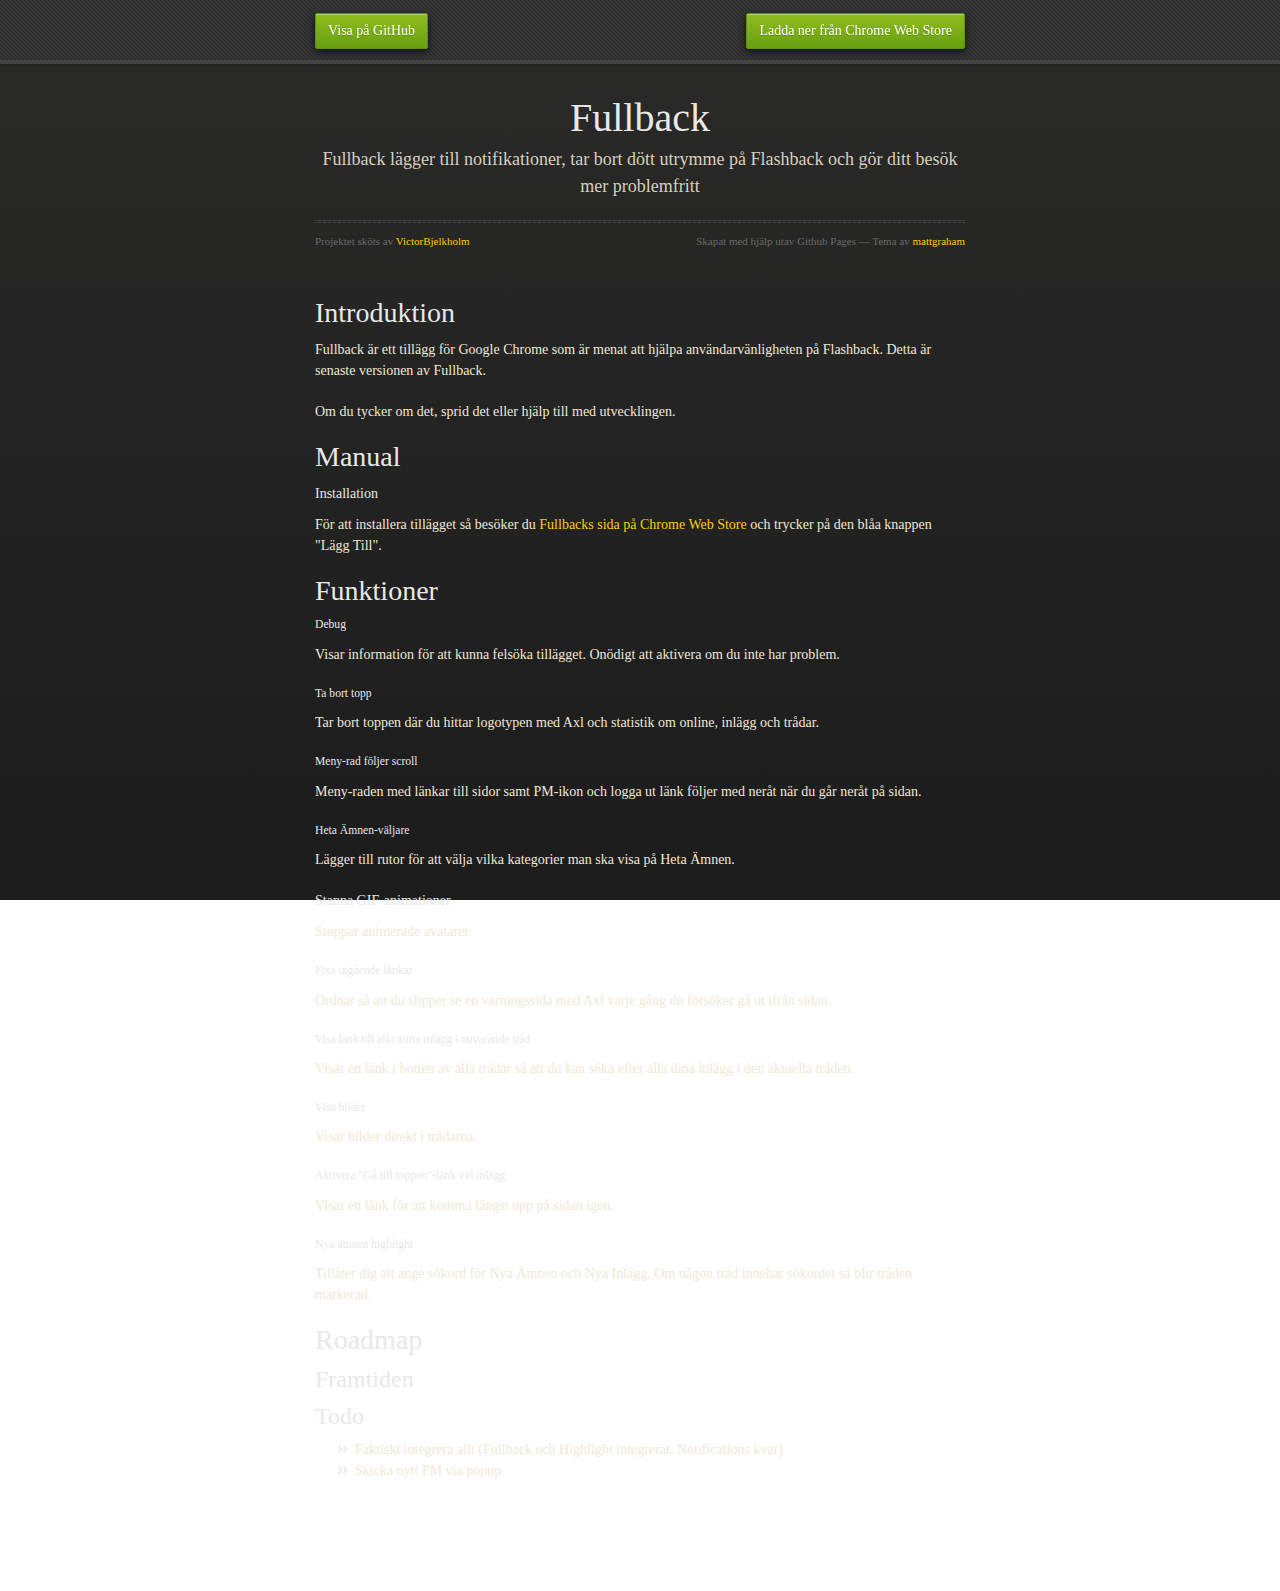
<file: index.html>
<!doctype html>
<html>
  <head>
    <meta charset="utf-8">
    <meta http-equiv="X-UA-Compatible" content="chrome=1">
    <title>Fullback by VictorBjelkholm</title>
    <link rel="stylesheet" href="stylesheets/styles.css">
    <link rel="stylesheet" href="stylesheets/pygment_trac.css">
    <script src="https://ajax.googleapis.com/ajax/libs/jquery/1.7.1/jquery.min.js"></script>
    <script src="javascripts/respond.js"></script>
    <!--[if lt IE 9]>
      <script src="//html5shiv.googlecode.com/svn/trunk/html5.js"></script>
    <![endif]-->
    <!--[if lt IE 8]>
    <link rel="stylesheet" href="stylesheets/ie.css">
    <![endif]-->
    <meta name="viewport" content="width=device-width, initial-scale=1, user-scalable=no">

  </head>
  <body>
      <div id="header">
        <nav>
          <li class="fork"><a href="https://github.com/VictorBjelkholm/Fullback">Visa på GitHub</a></li>
          <li class="downloads"><a href="https://github.com/VictorBjelkholm/Fullback/zipball/master">Ladda ner från Chrome Web Store</a></li>
        </nav>
      </div><!-- end header -->

    <div class="wrapper">

      <section>
        <div id="title">
          <h1>Fullback</h1>
          <p>Fullback lägger till notifikationer, tar bort dött utrymme på Flashback och gör ditt besök mer problemfritt</p>
          <hr>
          <span class="credits left">Projektet sköts av <a href="https://github.com/VictorBjelkholm">VictorBjelkholm</a></span>
          <span class="credits right">Skapat med hjälp utav Github Pages &mdash; Tema av <a href="http://twitter.com/#!/michigangraham">mattgraham</a></span>
        </div>

        <h1>Introduktion</h1>

<p>Fullback är ett tillägg för Google Chrome som är menat att hjälpa användarvänligheten på Flashback. Detta är senaste versionen av Fullback. </p>

<p>Om du tycker om det, sprid det eller hjälp till med utvecklingen.</p>

<h1>Manual</h1>

<h4>Installation</h4>

<p>För att installera tillägget så besöker du <a href="https://chrome.google.com/webstore/detail/ibeibfacbbjlhcpeoofjhmmhbnldnpgn?hl=sv">Fullbacks sida på Chrome Web Store</a> och trycker på den blåa knappen "Lägg Till".</p>

<h1>Funktioner</h1>

<h5>Debug</h5>

<p>Visar information för att kunna felsöka tillägget. Onödigt att aktivera om du inte har problem.</p>

<h5>Ta bort topp</h5>

<p>Tar bort toppen där du hittar logotypen med Axl och statistik om online, inlägg och trådar.</p>

<h5>Meny-rad följer scroll</h5>

<p>Meny-raden med länkar till sidor samt PM-ikon och logga ut länk följer med neråt när du går neråt på sidan.</p>

<h5>Heta Ämnen-väljare</h5>

<p>Lägger till rutor för att välja vilka kategorier man ska visa på Heta Ämnen.</p>

<h4>Stanna GIF-animationer</h4>

<p>Stoppar animerade avatarer.</p>

<h5>Fixa utgående länkar</h5>

<p>Ordnar så att du slipper se en varningssida med Axl varje gång du försöker gå ut ifrån sidan.</p>

<h5>Visa länk till alla mina inlägg i nuvarande tråd</h5>

<p>Visar en länk i botten av alla trådar så att du kan söka efter alla dina inlägg i den aktuella tråden.</p>

<h5>Visa bilder</h5>

<p>Visar bilder direkt i trådarna.</p>

<h5>Aktivera "Gå till toppen"-länk vid inlägg</h5>

<p>Visar en länk för att komma längst upp på sidan igen.</p>

<h5>Nya ämnen highlight</h5>

<p>Tillåter dig att ange sökord för Nya Ämnen och Nya Inlägg. Om någon tråd innehar sökordet så blir tråden markerad.</p>

<h1>Roadmap</h1>

<h2>Framtiden</h2>

<h2>Todo</h2>

<ul>
<li>Faktiskt integrera allt (Fullback och Highlight integrerat, Notifications kvar)</li>
<li>Skicka nytt PM via popup</li>
</ul>
      </section>

    </div>
    <!--[if !IE]><script>fixScale(document);</script><![endif]-->
    
  </body>
</html>
</file>
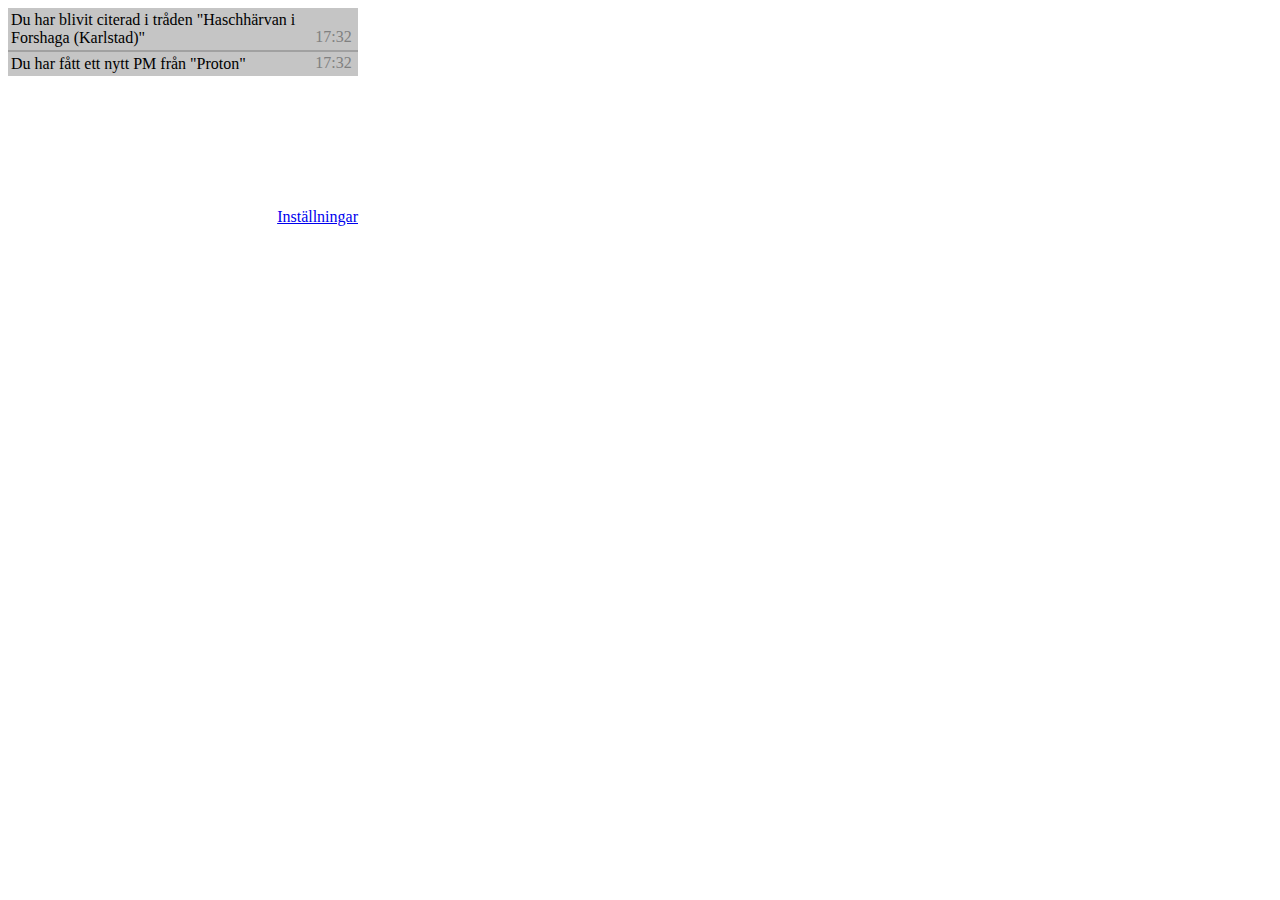
<file: popup.html>
<!DOCTYPE html>
<html lang="sv">
<head>
	<meta charset="utf-8" />
    <title>Fullback+</title>
<style type="text/css">
body {
	height: auto;
	width: 350px;
}

#notifications {
	width: 350px;
	height: 200px;
	overflow: auto;
}

.notification {
	background-color: #C5C5C5;
	border-bottom: 2px solid #A1A1A1;
	padding: 3px;
}

.notification:last-child {
	border-bottom: none;
}

.notification:hover {
	background-color: #D6D6D6;
	cursor: pointer;
}

.notification .time {
	float: right;
	margin-top: -1.2em;
	margin-right: 0.2em;
	color: #808080;
}

#settings {
	display: none;
}
</style>
</head>
<body>
<div id="notifications">
	<div class="notification">
		Du har blivit citerad i tråden "Haschhärvan i Forshaga (Karlstad)"<br/>
		<span class="time">17:32</span>
	</div>
	<div class="notification">
		Du har fått ett nytt PM från "Proton"<br/>
		<span class="time">17:32</span>
	</div>
</div>
<!--
	TODO Fixa något fancy sett att ta fram inställningarna
-->
<a href="#" id="settingsToggle" style="float: right;">Inställningar</a>

<!-- Inställningar här-->
<div id="settings">
<input type="checkbox" id="debugMode"/> Debug<br/>
<input type="checkbox" id="removeTop"/> Ta bort topp<br/>
<input type="checkbox" id="floatingTabs"/> Meny-rad följer scroll<br/>
<input type="checkbox" id="hetaAmnenMod"/> Heta Ämnen-väljare<br/>
<!-- TODO Fungerar ej i Chrome, lösning? -->
<!-- http://userscripts.org/scripts/review/80588 -->
<input type="checkbox" id="stopGif"/> Stanna GIF-animationer<br/>
<input type="checkbox" id="fixLinks"/> Fixa utgående länkar<br/>
<input type="checkbox" id="myPostInThread"/> Visa länk till alla mina inlägg i nuvarande tråd<br/>
<input type="checkbox" id="showImages"/> Visa bilder<br/>
<input type="checkbox" id="goToTop"/> Aktivera "Gå till toppen"-länk vid inlägg<br/>
<input type="checkbox" id="highlight"/> Nya ämnen highlight<br/>
<a href="#" id="reload">Genomför ändringar</a>
</div>
<script src="jquery.js"></script>
<script src="popup.js"></script>
</body>
</html>
</file>
<file: stylesheets/styles.css>
@font-face {
  font-family: 'OpenSansLight';
  src: url("../fonts/OpenSans-Light-webfont.eot");
  src: url("../fonts/OpenSans-Light-webfont.eot?#iefix") format("embedded-opentype"), url("../fonts/OpenSans-Light-webfont.woff") format("woff"), url("../fonts/OpenSans-Light-webfont.ttf") format("truetype"), url("../fonts/OpenSans-Light-webfont.svg#OpenSansLight") format("svg");
  font-weight: normal;
  font-style: normal;
}

@font-face {
  font-family: 'OpenSansLightItalic';
  src: url("../fonts/OpenSans-LightItalic-webfont.eot");
  src: url("../fonts/OpenSans-LightItalic-webfont.eot?#iefix") format("embedded-opentype"), url("../fonts/OpenSans-LightItalic-webfont.woff") format("woff"), url("../fonts/OpenSans-LightItalic-webfont.ttf") format("truetype"), url("../fonts/OpenSans-LightItalic-webfont.svg#OpenSansLightItalic") format("svg");
  font-weight: normal;
  font-style: normal;
}

@font-face {
  font-family: 'OpenSansRegular';
  src: url("../fonts/OpenSans-Regular-webfont.eot");
  src: url("../fonts/OpenSans-Regular-webfont.eot?#iefix") format("embedded-opentype"), url("../fonts/OpenSans-Regular-webfont.woff") format("woff"), url("../fonts/OpenSans-Regular-webfont.ttf") format("truetype"), url("../fonts/OpenSans-Regular-webfont.svg#OpenSansRegular") format("svg");
  font-weight: normal;
  font-style: normal;
  -webkit-font-smoothing: antialiased;
}

@font-face {
  font-family: 'OpenSansItalic';
  src: url("../fonts/OpenSans-Italic-webfont.eot");
  src: url("../fonts/OpenSans-Italic-webfont.eot?#iefix") format("embedded-opentype"), url("../fonts/OpenSans-Italic-webfont.woff") format("woff"), url("../fonts/OpenSans-Italic-webfont.ttf") format("truetype"), url("../fonts/OpenSans-Italic-webfont.svg#OpenSansItalic") format("svg");
  font-weight: normal;
  font-style: normal;
  -webkit-font-smoothing: antialiased;
}

@font-face {
  font-family: 'OpenSansSemibold';
  src: url("../fonts/OpenSans-Semibold-webfont.eot");
  src: url("../fonts/OpenSans-Semibold-webfont.eot?#iefix") format("embedded-opentype"), url("../fonts/OpenSans-Semibold-webfont.woff") format("woff"), url("../fonts/OpenSans-Semibold-webfont.ttf") format("truetype"), url("../fonts/OpenSans-Semibold-webfont.svg#OpenSansSemibold") format("svg");
  font-weight: normal;
  font-style: normal;
  -webkit-font-smoothing: antialiased;
}

@font-face {
  font-family: 'OpenSansSemiboldItalic';
  src: url("../fonts/OpenSans-SemiboldItalic-webfont.eot");
  src: url("../fonts/OpenSans-SemiboldItalic-webfont.eot?#iefix") format("embedded-opentype"), url("../fonts/OpenSans-SemiboldItalic-webfont.woff") format("woff"), url("../fonts/OpenSans-SemiboldItalic-webfont.ttf") format("truetype"), url("../fonts/OpenSans-SemiboldItalic-webfont.svg#OpenSansSemiboldItalic") format("svg");
  font-weight: normal;
  font-style: normal;
  -webkit-font-smoothing: antialiased;
}

@font-face {
  font-family: 'OpenSansBold';
  src: url("../fonts/OpenSans-Bold-webfont.eot");
  src: url("../fonts/OpenSans-Bold-webfont.eot?#iefix") format("embedded-opentype"), url("../fonts/OpenSans-Bold-webfont.woff") format("woff"), url("../fonts/OpenSans-Bold-webfont.ttf") format("truetype"), url("../fonts/OpenSans-Bold-webfont.svg#OpenSansBold") format("svg");
  font-weight: normal;
  font-style: normal;
  -webkit-font-smoothing: antialiased;
}

@font-face {
  font-family: 'OpenSansBoldItalic';
  src: url("../fonts/OpenSans-BoldItalic-webfont.eot");
  src: url("../fonts/OpenSans-BoldItalic-webfont.eot?#iefix") format("embedded-opentype"), url("../fonts/OpenSans-BoldItalic-webfont.woff") format("woff"), url("../fonts/OpenSans-BoldItalic-webfont.ttf") format("truetype"), url("../fonts/OpenSans-BoldItalic-webfont.svg#OpenSansBoldItalic") format("svg");
  font-weight: normal;
  font-style: normal;
  -webkit-font-smoothing: antialiased;
}

/* normalize.css 2012-02-07T12:37 UTC - http://github.com/necolas/normalize.css */
/* =============================================================================
   HTML5 display definitions
   ========================================================================== */
/*
 * Corrects block display not defined in IE6/7/8/9 & FF3
 */
article,
aside,
details,
figcaption,
figure,
footer,
header,
hgroup,
nav,
section,
summary {
  display: block;
}

/*
 * Corrects inline-block display not defined in IE6/7/8/9 & FF3
 */
audio,
canvas,
video {
  display: inline-block;
  *display: inline;
  *zoom: 1;
}

/*
 * Prevents modern browsers from displaying 'audio' without controls
 */
audio:not([controls]) {
  display: none;
}

/*
 * Addresses styling for 'hidden' attribute not present in IE7/8/9, FF3, S4
 * Known issue: no IE6 support
 */
[hidden] {
  display: none;
}

/* =============================================================================
   Base
   ========================================================================== */
/*
 * 1. Corrects text resizing oddly in IE6/7 when body font-size is set using em units
 *    http://clagnut.com/blog/348/#c790
 * 2. Prevents iOS text size adjust after orientation change, without disabling user zoom
 *    www.456bereastreet.com/archive/201012/controlling_text_size_in_safari_for_ios_without_disabling_user_zoom/
 */
html {
  font-size: 100%;
  /* 1 */
  -webkit-text-size-adjust: 100%;
  /* 2 */
  -ms-text-size-adjust: 100%;
  /* 2 */
}

/*
 * Addresses font-family inconsistency between 'textarea' and other form elements.
 */
html,
button,
input,
select,
textarea {
  font-family: sans-serif;
}

/*
 * Addresses margins handled incorrectly in IE6/7
 */
body {
  margin: 0;
}

/* =============================================================================
   Links
   ========================================================================== */
/*
 * Addresses outline displayed oddly in Chrome
 */
a:focus {
  outline: thin dotted;
}

/*
 * Improves readability when focused and also mouse hovered in all browsers
 * people.opera.com/patrickl/experiments/keyboard/test
 */
a:hover,
a:active {
  outline: 0;
}

/* =============================================================================
   Typography
   ========================================================================== */
/*
 * Addresses font sizes and margins set differently in IE6/7
 * Addresses font sizes within 'section' and 'article' in FF4+, Chrome, S5
 */
h1 {
  font-size: 2em;
  margin: 0.67em 0;
}

h2 {
  font-size: 1.5em;
  margin: 0.83em 0;
}

h3 {
  font-size: 1.17em;
  margin: 1em 0;
}

h4 {
  font-size: 1em;
  margin: 1.33em 0;
}

h5 {
  font-size: 0.83em;
  margin: 1.67em 0;
}

h6 {
  font-size: 0.75em;
  margin: 2.33em 0;
}

/*
 * Addresses styling not present in IE7/8/9, S5, Chrome
 */
abbr[title] {
  border-bottom: 1px dotted;
}

/*
 * Addresses style set to 'bolder' in FF3+, S4/5, Chrome
*/
b,
strong {
  font-weight: bold;
}

blockquote {
  margin: 1em 40px;
}

/*
 * Addresses styling not present in S5, Chrome
 */
dfn {
  font-style: italic;
}

/*
 * Addresses styling not present in IE6/7/8/9
 */
mark {
  background: #ff0;
  color: #000;
}

/*
 * Addresses margins set differently in IE6/7
 */
p,
pre {
  margin: 1em 0;
}

/*
 * Corrects font family set oddly in IE6, S4/5, Chrome
 * en.wikipedia.org/wiki/User:Davidgothberg/Test59
 */
pre,
code,
kbd,
samp {
  font-family: monospace, serif;
  _font-family: 'courier new', monospace;
  font-size: 1em;
}

/*
 * 1. Addresses CSS quotes not supported in IE6/7
 * 2. Addresses quote property not supported in S4
 */
/* 1 */
q {
  quotes: none;
}

/* 2 */
q:before,
q:after {
  content: '';
  content: none;
}

small {
  font-size: 75%;
}

/*
 * Prevents sub and sup affecting line-height in all browsers
 * gist.github.com/413930
 */
sub,
sup {
  font-size: 75%;
  line-height: 0;
  position: relative;
  vertical-align: baseline;
}

sup {
  top: -0.5em;
}

sub {
  bottom: -0.25em;
}

/* =============================================================================
   Lists
   ========================================================================== */
/*
 * Addresses margins set differently in IE6/7
 */
dl,
menu,
ol,
ul {
  margin: 1em 0;
}

dd {
  margin: 0 0 0 40px;
}

/*
 * Addresses paddings set differently in IE6/7
 */
menu,
ol,
ul {
  padding: 0 0 0 40px;
}

/*
 * Corrects list images handled incorrectly in IE7
 */
nav ul,
nav ol {
  list-style: none;
  list-style-image: none;
}

/* =============================================================================
   Embedded content
   ========================================================================== */
/*
 * 1. Removes border when inside 'a' element in IE6/7/8/9, FF3
 * 2. Improves image quality when scaled in IE7
 *    code.flickr.com/blog/2008/11/12/on-ui-quality-the-little-things-client-side-image-resizing/
 */
img {
  border: 0;
  /* 1 */
  -ms-interpolation-mode: bicubic;
  /* 2 */
}

/*
 * Corrects overflow displayed oddly in IE9
 */
svg:not(:root) {
  overflow: hidden;
}

/* =============================================================================
   Figures
   ========================================================================== */
/*
 * Addresses margin not present in IE6/7/8/9, S5, O11
 */
figure {
  margin: 0;
}

/* =============================================================================
   Forms
   ========================================================================== */
/*
 * Corrects margin displayed oddly in IE6/7
 */
form {
  margin: 0;
}

/*
 * Define consistent border, margin, and padding
 */
fieldset {
  border: 1px solid #c0c0c0;
  margin: 0 2px;
  padding: 0.35em 0.625em 0.75em;
}

/*
 * 1. Corrects color not being inherited in IE6/7/8/9
 * 2. Corrects text not wrapping in FF3 
 * 3. Corrects alignment displayed oddly in IE6/7
 */
legend {
  border: 0;
  /* 1 */
  padding: 0;
  white-space: normal;
  /* 2 */
  *margin-left: -7px;
  /* 3 */
}

/*
 * 1. Corrects font size not being inherited in all browsers
 * 2. Addresses margins set differently in IE6/7, FF3+, S5, Chrome
 * 3. Improves appearance and consistency in all browsers
 */
button,
input,
select,
textarea {
  font-size: 100%;
  /* 1 */
  margin: 0;
  /* 2 */
  vertical-align: baseline;
  /* 3 */
  *vertical-align: middle;
  /* 3 */
}

/*
 * Addresses FF3/4 setting line-height on 'input' using !important in the UA stylesheet
 */
button,
input {
  line-height: normal;
  /* 1 */
}

/*
 * 1. Improves usability and consistency of cursor style between image-type 'input' and others
 * 2. Corrects inability to style clickable 'input' types in iOS
 * 3. Removes inner spacing in IE7 without affecting normal text inputs
 *    Known issue: inner spacing remains in IE6
 */
button,
input[type="button"],
input[type="reset"],
input[type="submit"] {
  cursor: pointer;
  /* 1 */
  -webkit-appearance: button;
  /* 2 */
  *overflow: visible;
  /* 3 */
}

/*
 * Re-set default cursor for disabled elements
 */
button[disabled],
input[disabled] {
  cursor: default;
}

/*
 * 1. Addresses box sizing set to content-box in IE8/9
 * 2. Removes excess padding in IE8/9
 * 3. Removes excess padding in IE7
      Known issue: excess padding remains in IE6
 */
input[type="checkbox"],
input[type="radio"] {
  box-sizing: border-box;
  /* 1 */
  padding: 0;
  /* 2 */
  *height: 13px;
  /* 3 */
  *width: 13px;
  /* 3 */
}

/*
 * 1. Addresses appearance set to searchfield in S5, Chrome
 * 2. Addresses box-sizing set to border-box in S5, Chrome (include -moz to future-proof)
 */
input[type="search"] {
  -webkit-appearance: textfield;
  /* 1 */
  -moz-box-sizing: content-box;
  -webkit-box-sizing: content-box;
  /* 2 */
  box-sizing: content-box;
}

/*
 * Removes inner padding and search cancel button in S5, Chrome on OS X
 */
input[type="search"]::-webkit-search-decoration,
input[type="search"]::-webkit-search-cancel-button {
  -webkit-appearance: none;
}

/*
 * Removes inner padding and border in FF3+
 * www.sitepen.com/blog/2008/05/14/the-devils-in-the-details-fixing-dojos-toolbar-buttons/
 */
button::-moz-focus-inner,
input::-moz-focus-inner {
  border: 0;
  padding: 0;
}

/*
 * 1. Removes default vertical scrollbar in IE6/7/8/9
 * 2. Improves readability and alignment in all browsers
 */
textarea {
  overflow: auto;
  /* 1 */
  vertical-align: top;
  /* 2 */
}

/* =============================================================================
   Tables
   ========================================================================== */
/*
 * Remove most spacing between table cells
 */
table {
  border-collapse: collapse;
  border-spacing: 0;
}

body {
  padding: 0px 0 20px 0px;
  margin: 0px;
  font: 14px/1.5 Georgia;
  color: #f0e7d5;
  font-weight: normal;
  background: #252525;
  background-attachment: fixed !important;
  background: -webkit-gradient(linear, 50% 0%, 50% 100%, color-stop(0%, #2a2a29), color-stop(100%, #1c1c1c));
  background: -webkit-linear-gradient(#2a2a29, #1c1c1c);
  background: -moz-linear-gradient(#2a2a29, #1c1c1c);
  background: -o-linear-gradient(#2a2a29, #1c1c1c);
  background: -ms-linear-gradient(#2a2a29, #1c1c1c);
  background: linear-gradient(#2a2a29, #1c1c1c);
}

h1, h2, h3, h4, h5, h6 {
  color: #e8e8e8;
  margin: 0 0 10px;
  font-family: Georgia;
  font-weight: normal;
}

p, ul, ol, table, pre, dl {
  margin: 0 0 20px;
}

h1, h2, h3 {
  line-height: 1.1;
}

h1 {
  font-size: 28px;
}

h2 {
  font-size: 24px;
}

h4, h5, h6 {
  color: #e8e8e8;
}

h3 {
  font-size: 18px;
  line-height: 24px;
  font-family: Georgia !important;
  font-weight: normal;
  color: #b6b6b6;
}

a {
  color: #ffcc00;
  font-weight: 400;
  text-decoration: none;
}
a:hover {
  color: #ffeb9b;
}

a small {
  font-size: 11px;
  color: #666;
  margin-top: -0.6em;
  display: block;
}

ul {
  list-style-image: url("../images/bullet.png");
}

strong {
  font-family: Georgia !important;
  font-weight: normal;
}

.wrapper {
  max-width: 650px;
  margin: 0 auto;
  position: relative;
  padding: 0 20px;
}

section img {
  max-width: 100%;
}

blockquote {
  border-left: 3px solid #ffcc00;
  margin: 0;
  padding: 0 0 0 20px;
  font-style: italic;
}

code {
  font-family: "Lucida Sans", Monaco, Bitstream Vera Sans Mono, Lucida Console, Terminal;
  color: #efefef;
  font-size: 13px;
  margin: 0 4px;
  padding: 4px 6px;
  -moz-border-radius: 2px;
  -webkit-border-radius: 2px;
  -o-border-radius: 2px;
  -ms-border-radius: 2px;
  -khtml-border-radius: 2px;
  border-radius: 2px;
}

pre {
  padding: 8px 15px;
  background: #191919;
  -moz-border-radius: 2px;
  -webkit-border-radius: 2px;
  -o-border-radius: 2px;
  -ms-border-radius: 2px;
  -khtml-border-radius: 2px;
  border-radius: 2px;
  border: 1px solid #121212;
  -moz-box-shadow: inset 0 1px 3px rgba(0, 0, 0, 0.3);
  -webkit-box-shadow: inset 0 1px 3px rgba(0, 0, 0, 0.3);
  -o-box-shadow: inset 0 1px 3px rgba(0, 0, 0, 0.3);
  box-shadow: inset 0 1px 3px rgba(0, 0, 0, 0.3);
  overflow: auto;
  overflow-y: hidden;
}
pre code {
  color: #efefef;
  text-shadow: 0px 1px 0px #000;
  margin: 0;
  padding: 0;
}

table {
  width: 100%;
  border-collapse: collapse;
}

th {
  text-align: left;
  padding: 5px 10px;
  border-bottom: 1px solid #434343;
  color: #b6b6b6;
  font-family: Georgia !important;
  font-weight: normal;
}

td {
  text-align: left;
  padding: 5px 10px;
  border-bottom: 1px solid #434343;
}

hr {
  border: 0;
  outline: none;
  height: 3px;
  background: transparent url("../images/hr.gif") center center repeat-x;
  margin: 0 0 20px;
}

dt {
  color: #F0E7D5;
  font-family: Georgia !important;
  font-weight: normal;
}

#header {
  z-index: 100;
  left: 0;
  top: 0px;
  height: 60px;
  width: 100%;
  position: fixed;
  background: url(../images/nav-bg.gif) #353535;
  border-bottom: 4px solid #434343;
  -moz-box-shadow: 0px 1px 3px rgba(0, 0, 0, 0.25);
  -webkit-box-shadow: 0px 1px 3px rgba(0, 0, 0, 0.25);
  -o-box-shadow: 0px 1px 3px rgba(0, 0, 0, 0.25);
  box-shadow: 0px 1px 3px rgba(0, 0, 0, 0.25);
}
#header nav {
  max-width: 650px;
  margin: 0 auto;
  padding: 0 10px;
  background: blue;
  margin: 6px auto;
}
#header nav li {
  font-family: Georgia;
  font-weight: normal;
  list-style: none;
  display: inline;
  color: white;
  line-height: 50px;
  text-shadow: 0px 1px 0px rgba(0, 0, 0, 0.2);
  font-size: 14px;
}
#header nav li a {
  color: white;
  border: 1px solid #5d910b;
  background: -webkit-gradient(linear, 50% 0%, 50% 100%, color-stop(0%, #93bd20), color-stop(100%, #659e10));
  background: -webkit-linear-gradient(#93bd20, #659e10);
  background: -moz-linear-gradient(#93bd20, #659e10);
  background: -o-linear-gradient(#93bd20, #659e10);
  background: -ms-linear-gradient(#93bd20, #659e10);
  background: linear-gradient(#93bd20, #659e10);
  -moz-border-radius: 2px;
  -webkit-border-radius: 2px;
  -o-border-radius: 2px;
  -ms-border-radius: 2px;
  -khtml-border-radius: 2px;
  border-radius: 2px;
  -moz-box-shadow: inset 0px 1px 0px rgba(255, 255, 255, 0.3), 0px 3px 7px rgba(0, 0, 0, 0.7);
  -webkit-box-shadow: inset 0px 1px 0px rgba(255, 255, 255, 0.3), 0px 3px 7px rgba(0, 0, 0, 0.7);
  -o-box-shadow: inset 0px 1px 0px rgba(255, 255, 255, 0.3), 0px 3px 7px rgba(0, 0, 0, 0.7);
  box-shadow: inset 0px 1px 0px rgba(255, 255, 255, 0.3), 0px 3px 7px rgba(0, 0, 0, 0.7);
  background-color: #93bd20;
  padding: 10px 12px;
  margin-top: 6px;
  line-height: 14px;
  font-size: 14px;
  display: inline-block;
  text-align: center;
}
#header nav li a:hover {
  background: -webkit-gradient(linear, 50% 0%, 50% 100%, color-stop(0%, #749619), color-stop(100%, #527f0e));
  background: -webkit-linear-gradient(#749619, #527f0e);
  background: -moz-linear-gradient(#749619, #527f0e);
  background: -o-linear-gradient(#749619, #527f0e);
  background: -ms-linear-gradient(#749619, #527f0e);
  background: linear-gradient(#749619, #527f0e);
  background-color: #659e10;
  border: 1px solid #527f0e;
  -moz-box-shadow: inset 0px 1px 1px rgba(0, 0, 0, 0.2), 0px 1px 0px rgba(0, 0, 0, 0);
  -webkit-box-shadow: inset 0px 1px 1px rgba(0, 0, 0, 0.2), 0px 1px 0px rgba(0, 0, 0, 0);
  -o-box-shadow: inset 0px 1px 1px rgba(0, 0, 0, 0.2), 0px 1px 0px rgba(0, 0, 0, 0);
  box-shadow: inset 0px 1px 1px rgba(0, 0, 0, 0.2), 0px 1px 0px rgba(0, 0, 0, 0);
}
#header nav li.fork {
  float: left;
  margin-left: 0px;
}
#header nav li.downloads {
  float: right;
  margin-left: 6px;
}
#header nav li.title {
  float: right;
  margin-right: 10px;
  font-size: 11px;
}

section {
  max-width: 650px;
  padding: 30px 0px 50px 0px;
  margin: 20px 0;
  margin-top: 70px;
}
section #title {
  border: 0;
  outline: none;
  margin: 0 0 50px 0;
  padding: 0 0 5px 0;
}
section #title h1 {
  font-family: Georgia;
  font-weight: normal;
  font-size: 40px;
  text-align: center;
  line-height: 36px;
}
section #title p {
  color: #d7cfbe;
  font-family: Georgia;
  font-weight: normal;
  font-size: 18px;
  text-align: center;
}
section #title .credits {
  font-size: 11px;
  font-family: Georgia;
  font-weight: normal;
  color: #696969;
  margin-top: -10px;
}
section #title .credits.left {
  float: left;
}
section #title .credits.right {
  float: right;
}

@media print, screen and (max-width: 720px) {
  #title .credits {
    display: block;
    width: 100%;
    line-height: 30px;
    text-align: center;
  }
  #title .credits .left {
    float: none;
    display: block;
  }
  #title .credits .right {
    float: none;
    display: block;
  }
}
@media print, screen and (max-width: 480px) {
  #header {
    margin-top: -20px;
  }

  section {
    margin-top: 40px;
  }

  nav {
    display: none;
  }
}
</file>
<file: stylesheets/pygment_trac.css>
.highlight .hll { background-color: #404040 }
.highlight  { color: #d0d0d0 }
.highlight .c { color: #999999; font-style: italic } /* Comment */
.highlight .err { color: #a61717; background-color: #e3d2d2 } /* Error */
.highlight .g { color: #d0d0d0 } /* Generic */
.highlight .k { color: #6ab825; font-weight: normal } /* Keyword */
.highlight .l { color: #d0d0d0 } /* Literal */
.highlight .n { color: #d0d0d0 } /* Name */
.highlight .o { color: #d0d0d0 } /* Operator */
.highlight .x { color: #d0d0d0 } /* Other */
.highlight .p { color: #d0d0d0 } /* Punctuation */
.highlight .cm { color: #999999; font-style: italic } /* Comment.Multiline */
.highlight .cp { color: #cd2828; font-weight: normal } /* Comment.Preproc */
.highlight .c1 { color: #999999; font-style: italic } /* Comment.Single */
.highlight .cs { color: #e50808; font-weight: normal; background-color: #520000 } /* Comment.Special */
.highlight .gd { color: #d22323 } /* Generic.Deleted */
.highlight .ge { color: #d0d0d0; font-style: italic } /* Generic.Emph */
.highlight .gr { color: #d22323 } /* Generic.Error */
.highlight .gh { color: #ffffff; font-weight: normal } /* Generic.Heading */
.highlight .gi { color: #589819 } /* Generic.Inserted */
.highlight .go { color: #cccccc } /* Generic.Output */
.highlight .gp { color: #aaaaaa } /* Generic.Prompt */
.highlight .gs { color: #d0d0d0; font-weight: normal } /* Generic.Strong */
.highlight .gu { color: #ffffff; text-decoration: underline } /* Generic.Subheading */
.highlight .gt { color: #d22323 } /* Generic.Traceback */
.highlight .kc { color: #6ab825; font-weight: normal } /* Keyword.Constant */
.highlight .kd { color: #6ab825; font-weight: normal } /* Keyword.Declaration */
.highlight .kn { color: #6ab825; font-weight: normal } /* Keyword.Namespace */
.highlight .kp { color: #6ab825 } /* Keyword.Pseudo */
.highlight .kr { color: #6ab825; font-weight: normal } /* Keyword.Reserved */
.highlight .kt { color: #6ab825; font-weight: normal } /* Keyword.Type */
.highlight .ld { color: #d0d0d0 } /* Literal.Date */
.highlight .m { color: #3677a9 } /* Literal.Number */
.highlight .s { color: #9dd5f1 } /* Literal.String */
.highlight .na { color: #bbbbbb } /* Name.Attribute */
.highlight .nb { color: #24909d } /* Name.Builtin */
.highlight .nc { color: #447fcf; text-decoration: underline } /* Name.Class */
.highlight .no { color: #40ffff } /* Name.Constant */
.highlight .nd { color: #ffa500 } /* Name.Decorator */
.highlight .ni { color: #d0d0d0 } /* Name.Entity */
.highlight .ne { color: #bbbbbb } /* Name.Exception */
.highlight .nf { color: #447fcf } /* Name.Function */
.highlight .nl { color: #d0d0d0 } /* Name.Label */
.highlight .nn { color: #447fcf; text-decoration: underline } /* Name.Namespace */
.highlight .nx { color: #d0d0d0 } /* Name.Other */
.highlight .py { color: #d0d0d0 } /* Name.Property */
.highlight .nt { color: #6ab825;} /* Name.Tag */
.highlight .nv { color: #40ffff } /* Name.Variable */
.highlight .ow { color: #6ab825; font-weight: normal } /* Operator.Word */
.highlight .w { color: #666666 } /* Text.Whitespace */
.highlight .mf { color: #3677a9 } /* Literal.Number.Float */
.highlight .mh { color: #3677a9 } /* Literal.Number.Hex */
.highlight .mi { color: #3677a9 } /* Literal.Number.Integer */
.highlight .mo { color: #3677a9 } /* Literal.Number.Oct */
.highlight .sb { color: #9dd5f1 } /* Literal.String.Backtick */
.highlight .sc { color: #9dd5f1 } /* Literal.String.Char */
.highlight .sd { color: #9dd5f1 } /* Literal.String.Doc */
.highlight .s2 { color: #9dd5f1 } /* Literal.String.Double */
.highlight .se { color: #9dd5f1 } /* Literal.String.Escape */
.highlight .sh { color: #9dd5f1 } /* Literal.String.Heredoc */
.highlight .si { color: #9dd5f1 } /* Literal.String.Interpol */
.highlight .sx { color: #ffa500 } /* Literal.String.Other */
.highlight .sr { color: #9dd5f1 } /* Literal.String.Regex */
.highlight .s1 { color: #9dd5f1 } /* Literal.String.Single */
.highlight .ss { color: #9dd5f1 } /* Literal.String.Symbol */
.highlight .bp { color: #24909d } /* Name.Builtin.Pseudo */
.highlight .vc { color: #40ffff } /* Name.Variable.Class */
.highlight .vg { color: #40ffff } /* Name.Variable.Global */
.highlight .vi { color: #40ffff } /* Name.Variable.Instance */
.highlight .il { color: #3677a9 } /* Literal.Number.Integer.Long */
</file>
<file: stylesheets/ie.css>
nav {
  display: none;
}
</file>
